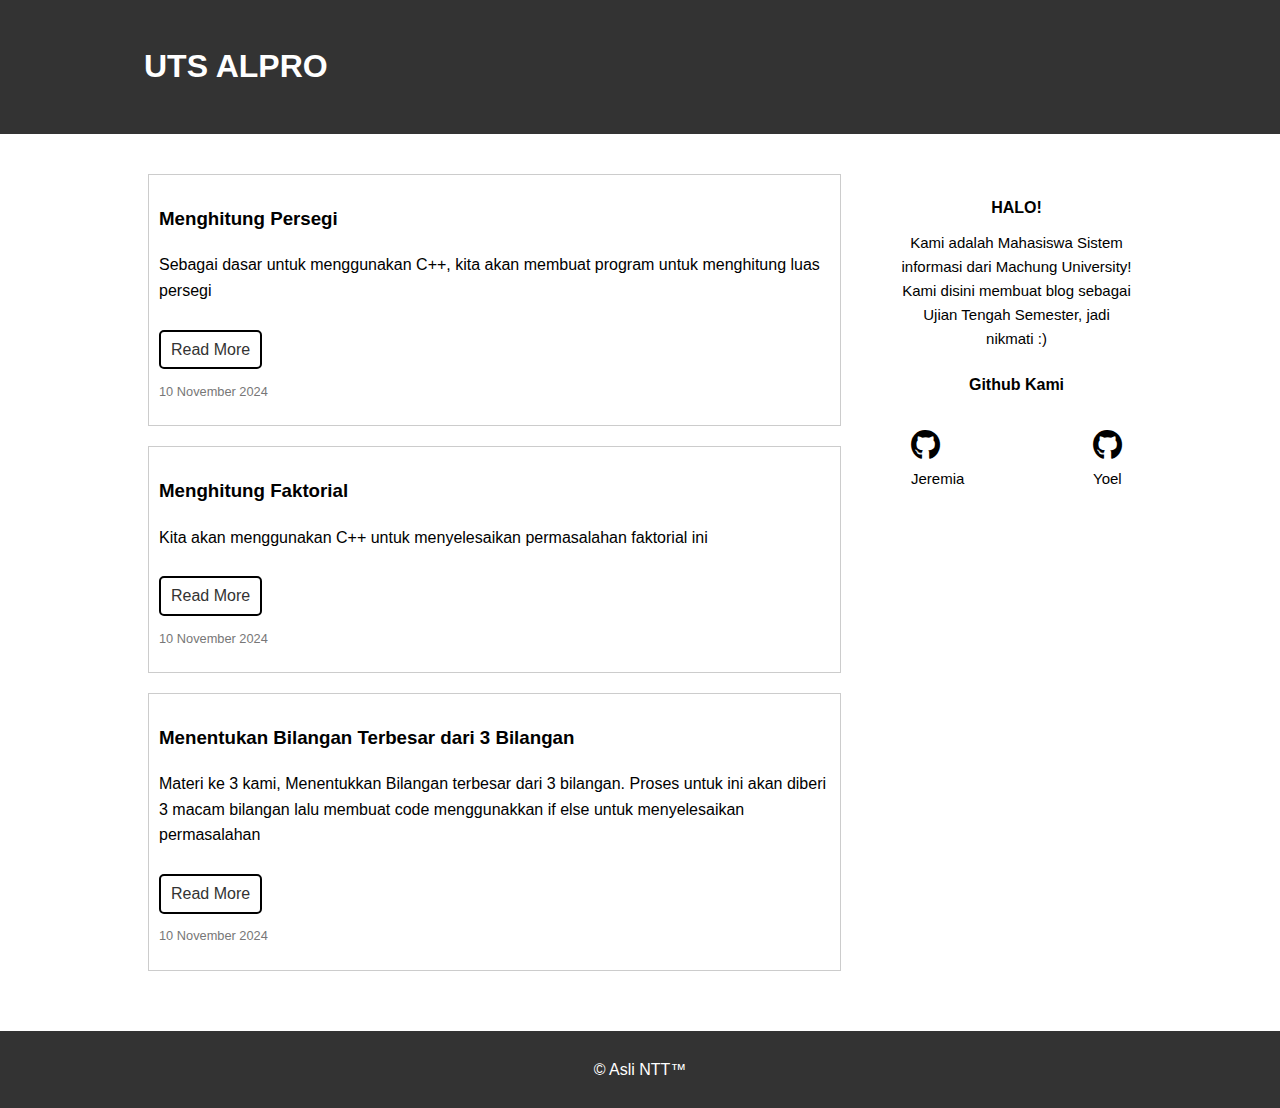
<file: index.html>
<!DOCTYPE html>
<html lang="id">
<head>
    <meta charset="UTF-8">
    <meta name="viewport" content="width=device-width, initial-scale=1.0">
    <title>Blog BIASA</title>
    <link rel="stylesheet" href="IC.css">
    <link rel="stylesheet" href="https://cdnjs.cloudflare.com/ajax/libs/font-awesome/6.2.0/css/all.min.css" integrity="sha512-Q8izfLkJyl移除fchCqvQBr0UhQRXP+cvewLfrziLAaRRQn6vN+tYH/QWJVC4fuMkeDdqPXTlJy8jCy/WR9bFFIxA==" crossorigin="anonymous" referrerpolicy="no-referrer" />
</head>
<body>
    <header>
        <div class="header-container">
            <h1>UTS ALPRO</h1>
            <nav>
                <ul>
                </ul>
            </nav>
        </div>
    </header>
 
    <main>
        <section class="blog-posts">
            <div class="container">
                <div class="content-wrapper">
                    <div class="article">
                        <div class="post">
                            <h3>Menghitung Persegi</h3>
                            <p>Sebagai dasar untuk menggunakan C++, kita akan membuat program untuk menghitung luas persegi</p>
                            <a href="C++.html" class="read-more">Read More</a>
                            <p class="date">10 November 2024</p>
                        </div>
                        <div class="post">
                            <h3>Menghitung Faktorial</h3>
                            <p>Kita akan menggunakan C++ untuk menyelesaikan permasalahan faktorial ini</p>
                            <a href="C++2.html" class="read-more">Read More</a>
                            <p class="date">10 November 2024</p>
                        </div>
                        <div class="post">
                            <h3>Menentukan Bilangan Terbesar dari 3 Bilangan</h3>
                            <p>Materi ke 3 kami, Menentukkan Bilangan terbesar dari 3 bilangan. Proses untuk ini akan diberi 
                                3 macam bilangan lalu membuat code menggunakkan if else untuk menyelesaikan permasalahan
                            </p>
                            <a href="C++3.html" class="read-more">Read More</a>
                            <p class="date">10 November 2024</p>
                        </div>
                    </div>
                    <aside class="sidebar">
                        <div class="widget">
                          <h4>HALO!</h4>
                          <p style="text-align: center;">Kami adalah Mahasiswa Sistem informasi dari Machung University! Kami disini membuat blog sebagai Ujian Tengah Semester, jadi nikmati :) </p>
                        </div>
                        <div class="widget">
                          <h4>Github Kami</h4>
                          <ul>
                            <li>
                                <p></p>
                              <h3> <a href="https://github.com/Jeremia32241" target="_blank"><i class="fab fa-github fa-lg" style="color: #000000; font-size:  30px;"></i></a>
                              </h3> <p>Jeremia</p>
                            </li>
                            <li>
                              <h3> <a href="https://github.com/GerardoYoel324410007" target="_blank"><i class="fab fa-github fa-lg" style="color: #000000; font-size:  30px;"></i></a>
                              </h3> <p>Yoel</p>
                            </li>
                          </ul>
                        </div>
                      </aside>
                </div>
            </div>
        </section>
    </main>

    <footer>
        <div class="container">
            <p>&copy; Asli NTT™</p>
        </div>
    </footer>
</body>
</html>
</file>
<file: IC.css>
body {
    font-family: Poppins, sans-serif;
    margin: 0;
    padding: 0;
    line-height: 1.6;
    display: flex;
    min-height: 100vh;
    flex-direction: column;
}

.container {
    width: 80%;
    margin: auto;
    overflow: hidden;
}

.header-container {
    display: flex; 
    flex-direction: row; 
    justify-content: space-between; 
    width: 80%;
    margin: 0 auto;
}


header {
    display: flex;
    justify-content: space-between;
    align-items: center;
    padding: 20px;
    background-color: #333;
    color: #fff;
}

nav {
    display: flex;
    align-items: center;
}
  
nav ul {
    display: flex;
    list-style: none;
    margin: 0;
    padding: 0;
}
  
nav ul li {
    margin: 0 10px;
}
  
nav ul li a {
    color: #fff;
    text-decoration: none;
    transition: all 0.3s ease; 
}
  
nav ul li a:hover {
    color: #f0f0f0;
}
  

h1 {
    font-size: 2rem;
    font-weight: bold;
}
  
nav ul li {
    position: relative;
}
  
nav ul li::after {
    content: '';
    position: absolute;
    bottom: -5px;
    left: 0;
    right: 0;
    height: 2px;
    background-color: #fff;
    transform: scaleX(0);
    transition: transform 0.3s ease;
}
  
nav ul li:hover::after {
    transform: scaleX(1);
}

.blog-posts {
    margin: 20px 0;  
}

.post {
    border: 1px solid #ccc;
    margin-bottom: 20px;
    padding: 10px;
    flex: 1;
}

.post img {
    max-width: 100%;
}

.read-more {
    display: inline-block;
    margin-top: 10px;
    color: #333;
    text-decoration: none;
    border: 2px solid #000; 
    padding: 5px 10px; 
    border-radius: 5px; 
}

.date {
    font-size: 0.8em;
    color: #777;
}

.article {
    flex: 1; 
    padding: 20px;
}

.content-wrapper {
    display: flex;
}

.article {
    flex: 3; 
    padding: 20px;
}

.sidebar {
    flex: 1; 
    padding: 20px;
    margin-left: 20px; 
}

.widget {
    margin-bottom: 20px; 
}


.widget h4 {
    margin-bottom: 10px; 
    text-align: center;
}

.widget ul {
    list-style: none;
    padding: 0;
    display: flex;
    flex-direction: row;
    justify-content: space-between;
    width: 100%;
}
    

.widget ul li {
    margin-bottom: 5px;
    margin: 0 10px;
}

.widget ul li i { 
    font-size: 24px; 
    margin-bottom: 5px;
}

.widget h3, .widget span {
    display: flex;
    align-items: center;
    margin-bottom: 5px;
}
  
.widget p {
    font-size: 15px;
    margin-top: 0;
    text-align: justify;
   
}

footer {
    text-align: center;
    padding: 10px 0;
    background: #333;
    color: #fff;
    margin-top: auto;
}
</file>
